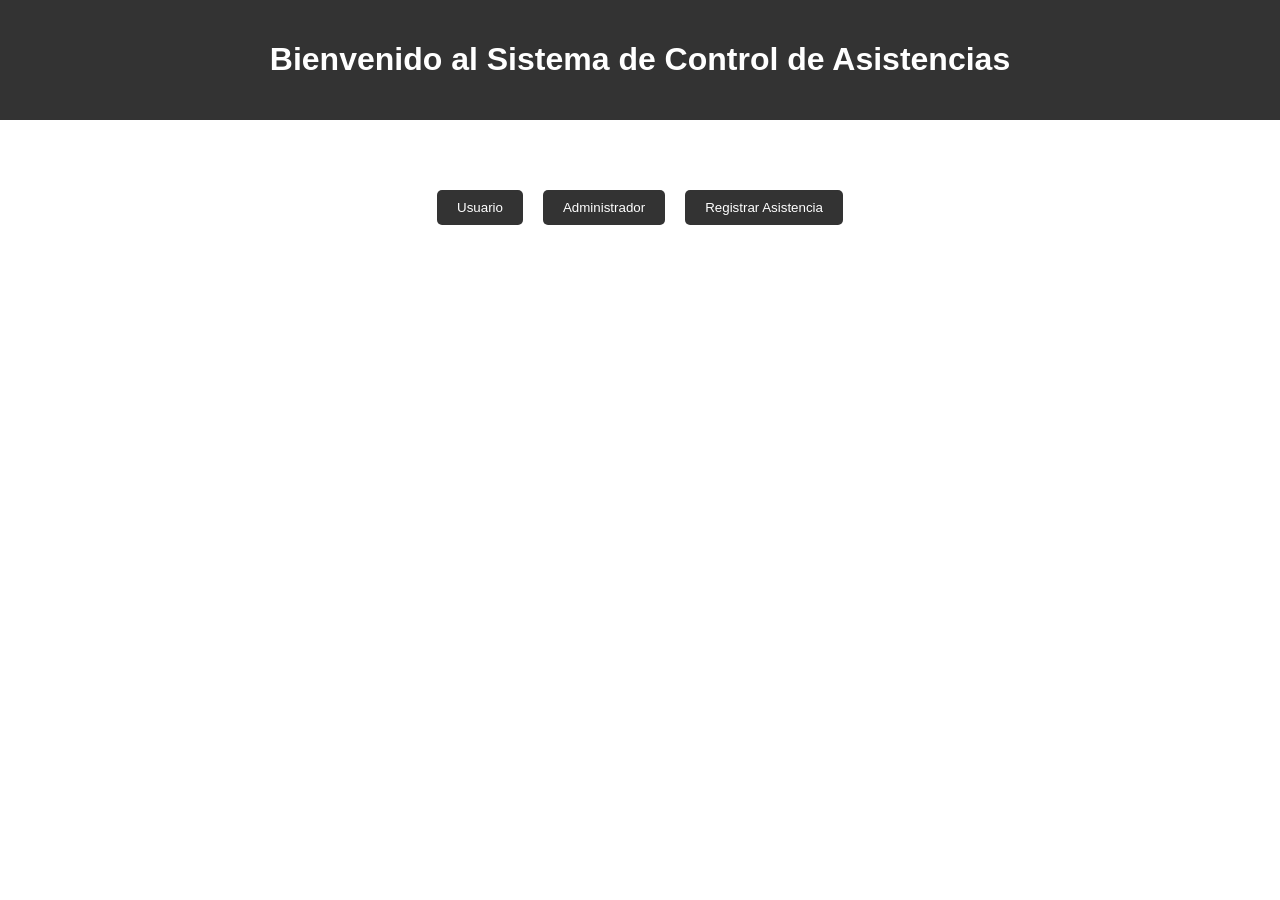
<file: TP/index.html>
<!DOCTYPE html>
<html lang="es">
<head>
    <meta charset="UTF-8">
    <meta name="viewport" content="width=device-width, initial-scale=1.0">
    <title>Sistema de Control de Asistencias</title>
    <link rel="stylesheet" href="csspagina.css">
</head>
<body>
    <header>
        <h1>Bienvenido al Sistema de Control de Asistencias</h1>
    </header>
    <main>
        <div class="options">
            <button id="user-btn">Usuario</button>
            <button id="admin-btn">Administrador</button>
            <button id="register-btn">Registrar Asistencia</button>
        </div>
    </main>
    <script src="script.js"></script>
</body>
</html>
</file>
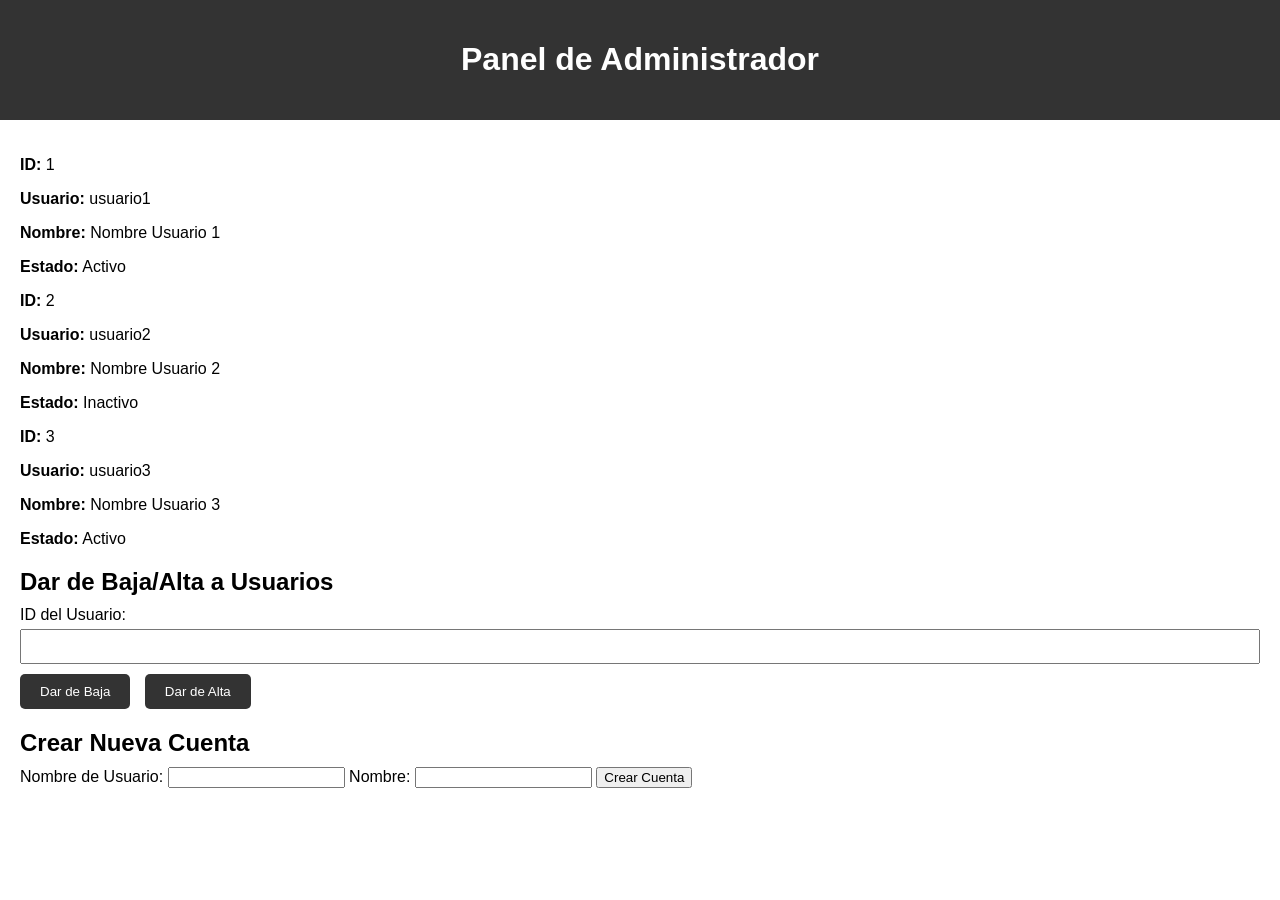
<file: TP/Admin_pag.html>
<!DOCTYPE html>
<html lang="es">
<head>
    <meta charset="UTF-8">
    <meta name="viewport" content="width=device-width, initial-scale=1.0">
    <title>Página de Administrador</title>
    <link rel="stylesheet" href="Admin_pag.css">
</head>
<body>
    <header>
        <h1>Panel de Administrador</h1>
    </header>
    <main>
        <div id="user-list"></div>
        <div id="user-actions">
            <h2>Dar de Baja/Alta a Usuarios</h2>
            <label for="user-id">ID del Usuario:</label>
            <input type="text" id="user-id">
            <button id="deactivate-btn">Dar de Baja</button>
            <button id="activate-btn">Dar de Alta</button>
        </div>
        <div id="create-user">
            <h2>Crear Nueva Cuenta</h2>
            <label for="new-username">Nombre de Usuario:</label>
            <input type="text" id="new-username">
            <label for="new-name">Nombre:</label>
            <input type="text" id="new-name">
            <button id="create-btn">Crear Cuenta</button>
        </div>
    </main>
    <script src="Admin_pag.js"></script>
</body>
</html>
</file>
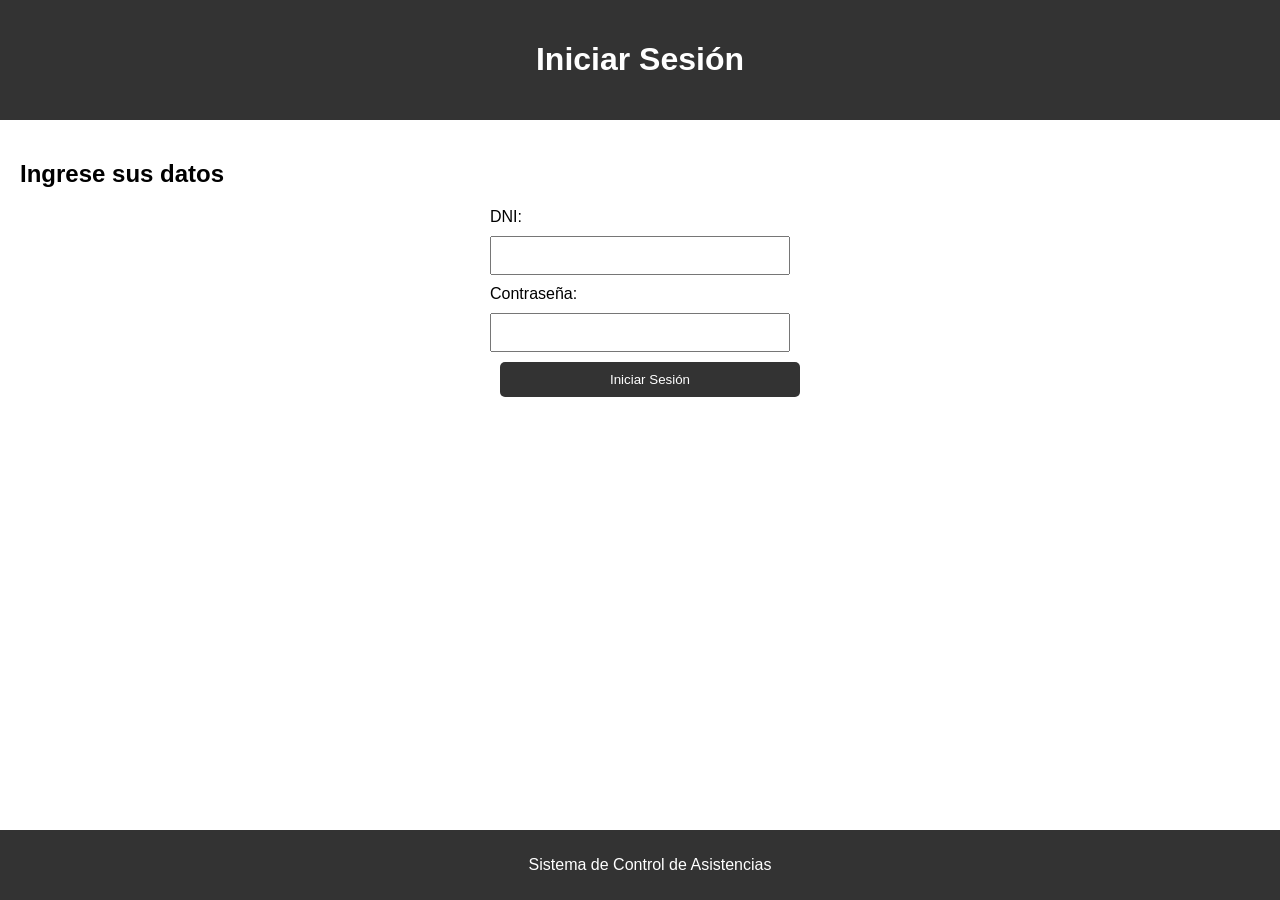
<file: TP/login_user.html>
<!DOCTYPE html>
<html lang="es">
<head>
    <meta charset="UTF-8">
    <meta name="viewport" content="width=device-width, initial-scale=1.0">
    <title>Inicio de Sesión</title>
    <link rel="stylesheet" href="csspagina.css">
</head>
<body>
    <header>
        <h1>Iniciar Sesión</h1>
    </header>
    <main>
        <section id="login-user">
            <h2>Ingrese sus datos</h2>
            <form id="login-form" action="login_user.php" method="POST">
                <label for="dni">DNI:</label>
                <input type="number" id="dni" name="dni" required><br>

                <label for="password">Contraseña:</label>
                <input type="password" id="password" name="password" required><br>

                <button type="submit">Iniciar Sesión</button>
            </form>
        </section>
    </main>

    <footer>
        <p>Sistema de Control de Asistencias</p>
    </footer>

    <script src="login_user.js"></script>
</body>
</html>
</file>
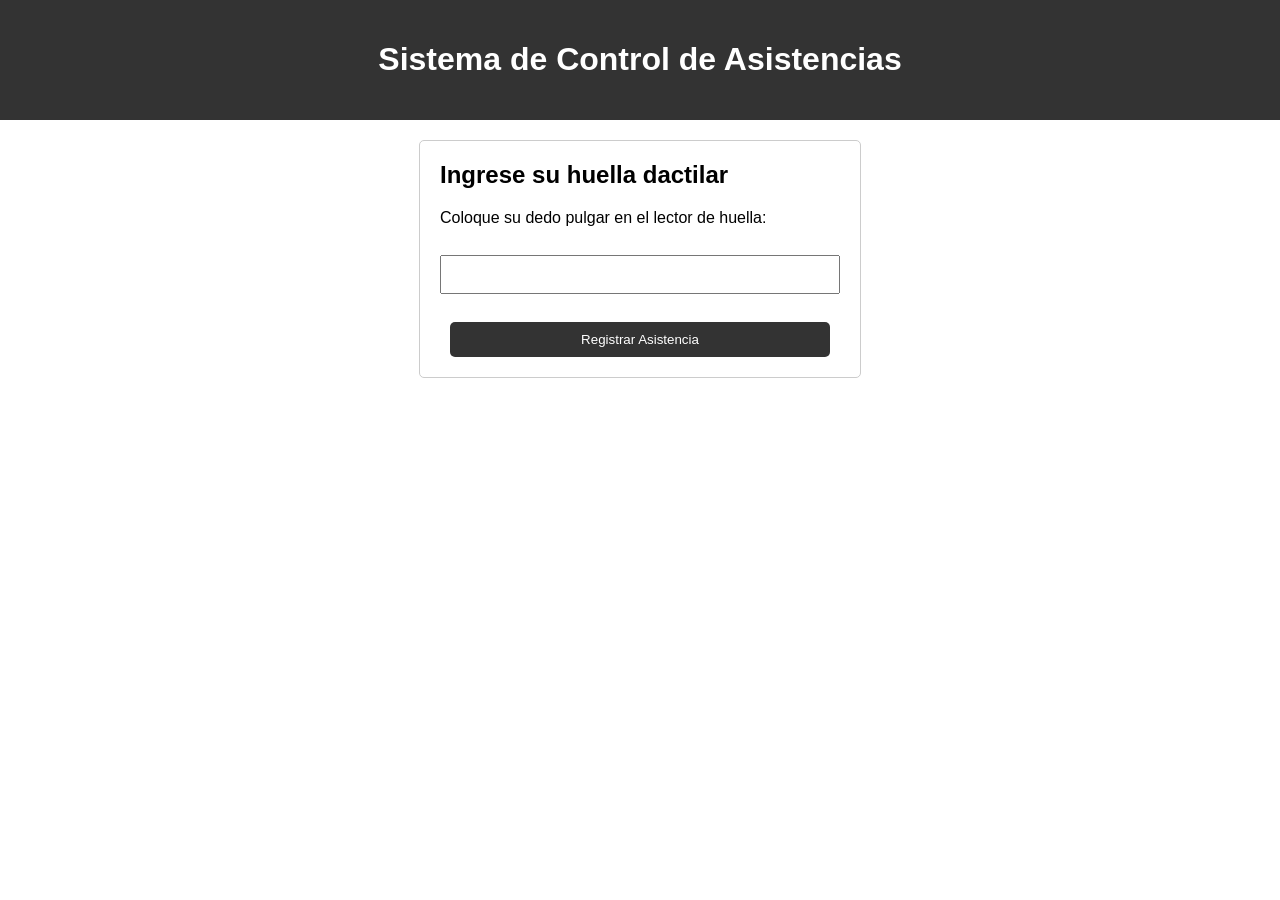
<file: TP/Pagina1.html>
<!DOCTYPE html>
<html lang="es">
<head>
    <meta charset="UTF-8">
    <meta name="viewport" content="width=device-width, initial-scale=1.0">
    <title>Sistema de Control de Asistencias</title>
    <link rel="stylesheet" href="Pagina1.css">
</head>
<body>
    <header>
        <h1>Sistema de Control de Asistencias</h1>
    </header>
    <main>
        <section class="login-section">
            <h2>Ingrese su huella dactilar</h2>
            <form id="biometric-form">
                <label for="thumbprint">Coloque su dedo pulgar en el lector de huella:</label><br>
                <input type="text" id="thumbprint" name="thumbprint" required><br>
                <button type="submit">Registrar Asistencia</button>
            </form>
        </section>
    </main>

  
    <div id="message" style="display: none;"></div>

    <script src="Pagina1.js"></script>
</body>
</html>
</file>
<file: TP/csspagina.css>
body {
    font-family: Arial, sans-serif;
    margin: 0;
    padding: 0;
}

header {
    background-color: #333;
    color: #fff;
    padding: 20px;
    text-align: center;
}

main {
    padding: 20px;
}

.options {
    display: flex;
    justify-content: center;
    margin-top: 50px;
}

button {
    padding: 10px 20px;
    margin: 0 10px;
    background-color: #333;
    color: #fff;
    border: none;
    border-radius: 5px;
    cursor: pointer;
}

button:hover {
    background-color: #555;
}

footer {
    background-color: #333;
    color: #fff;
    text-align: center;
    padding: 10px;
    position: fixed;
    bottom: 0;
    width: 100%;
}


body {
    font-family: Arial, sans-serif;
    margin: 0;
    padding: 0;
}

header {
    background-color: #333;
    color: #fff;
    padding: 20px;
    text-align: center;
}

main {
    padding: 20px;
}

footer {
    background-color: #333;
    color: #fff;
    text-align: center;
    padding: 10px;
    position: fixed;
    bottom: 0;
    width: 100%;
}


#login-form {
    max-width: 300px;
    margin: 0 auto;
}

#login-form label {
    display: block;
    margin-bottom: 10px;
}

#login-form input {
    width: 100%;
    padding: 10px;
    margin-bottom: 10px;
    box-sizing: border-box;
}

#login-form button {
    width: 100%;
    padding: 10px;
    background-color: #333;
    color: #fff;
    border: none;
    border-radius: 5px;
    cursor: pointer;
}

#login-form button:hover {
    background-color: #555;
}
</file>
<file: TP/Admin_pag.css>
body {
    font-family: Arial, sans-serif;
    margin: 0;
    padding: 0;
}

header {
    background-color: #333;
    color: #fff;
    padding: 20px;
    text-align: center;
}

main {
    padding: 20px;
}

footer {
    background-color: #333;
    color: #fff;
    text-align: center;
    padding: 10px;
    position: fixed;
    bottom: 0;
    width: 100%;
}


#user-actions {
    margin-top: 20px;
}

#user-actions h2 {
    margin-bottom: 10px;
}

#user-actions label {
    display: block;
    margin-bottom: 5px;
}

#user-actions input {
    width: 100%;
    padding: 8px;
    margin-bottom: 10px;
    box-sizing: border-box;
}

#user-actions button {
    padding: 10px 20px;
    margin-right: 10px;
    background-color: #333;
    color: #fff;
    border: none;
    border-radius: 5px;
    cursor: pointer;
}

#user-actions button:hover {
    background-color: #555;
}


#create-user {
    margin-top: 20px;
}

#create-user h2 {
    margin-bottom: 10px;
}
</file>
<file: TP/Pagina1.css>
body {
    font-family: Arial, sans-serif;
    margin: 0;
    padding: 0;
}

header {
    background-color: #333;
    color: #fff;
    padding: 20px;
    text-align: center;
}

main {
    padding: 20px;
}

.options {
    display: flex;
    justify-content: center;
    margin-top: 50px;
}

button {
    padding: 10px 20px;
    margin: 0 10px;
    background-color: #333;
    color: #fff;
    border: none;
    border-radius: 5px;
    cursor: pointer;
}

button:hover {
    background-color: #555;
}

footer {
    background-color: #333;
    color: #fff;
    text-align: center;
    padding: 10px;
    position: fixed;
    bottom: 0;
    width: 100%;
}

body {
    font-family: Arial, sans-serif;
    margin: 0;
    padding: 0;
}

header {
    background-color: #333;
    color: #fff;
    padding: 20px;
    text-align: center;
}

main {
    padding: 20px;
}

.login-section {
    max-width: 400px;
    margin: 0 auto;
    padding: 20px;
    border: 1px solid #ccc;
    border-radius: 5px;
}

h2 {
    margin-top: 0;
}

form {
    display: flex;
    flex-direction: column;
}

label {
    margin-bottom: 10px;
}

input[type="text"] {
    padding: 10px;
    margin-bottom: 10px;
}

button {
    padding: 10px;
    background-color: #333;
    color: #fff;
    border: none;
    cursor: pointer;
}

button:hover {
    background-color: #555;
}

footer {
    background-color: #333;
    color: #fff;
    text-align: center;
    padding: 10px;
    position: fixed;
    bottom: 0;
    width: 100%;
}

#message {
    margin-top: 20px;
    padding: 15px;
    border-radius: 5px;
    text-align: center;
}

.success {
    background-color: #d4edda;
    color: #155724;
    border: 1px solid #c3e6cb;
}

.error {
    background-color: #f8d7da;
    color: #721c24;
    border: 1px solid #f5c6cb;
}
</file>
